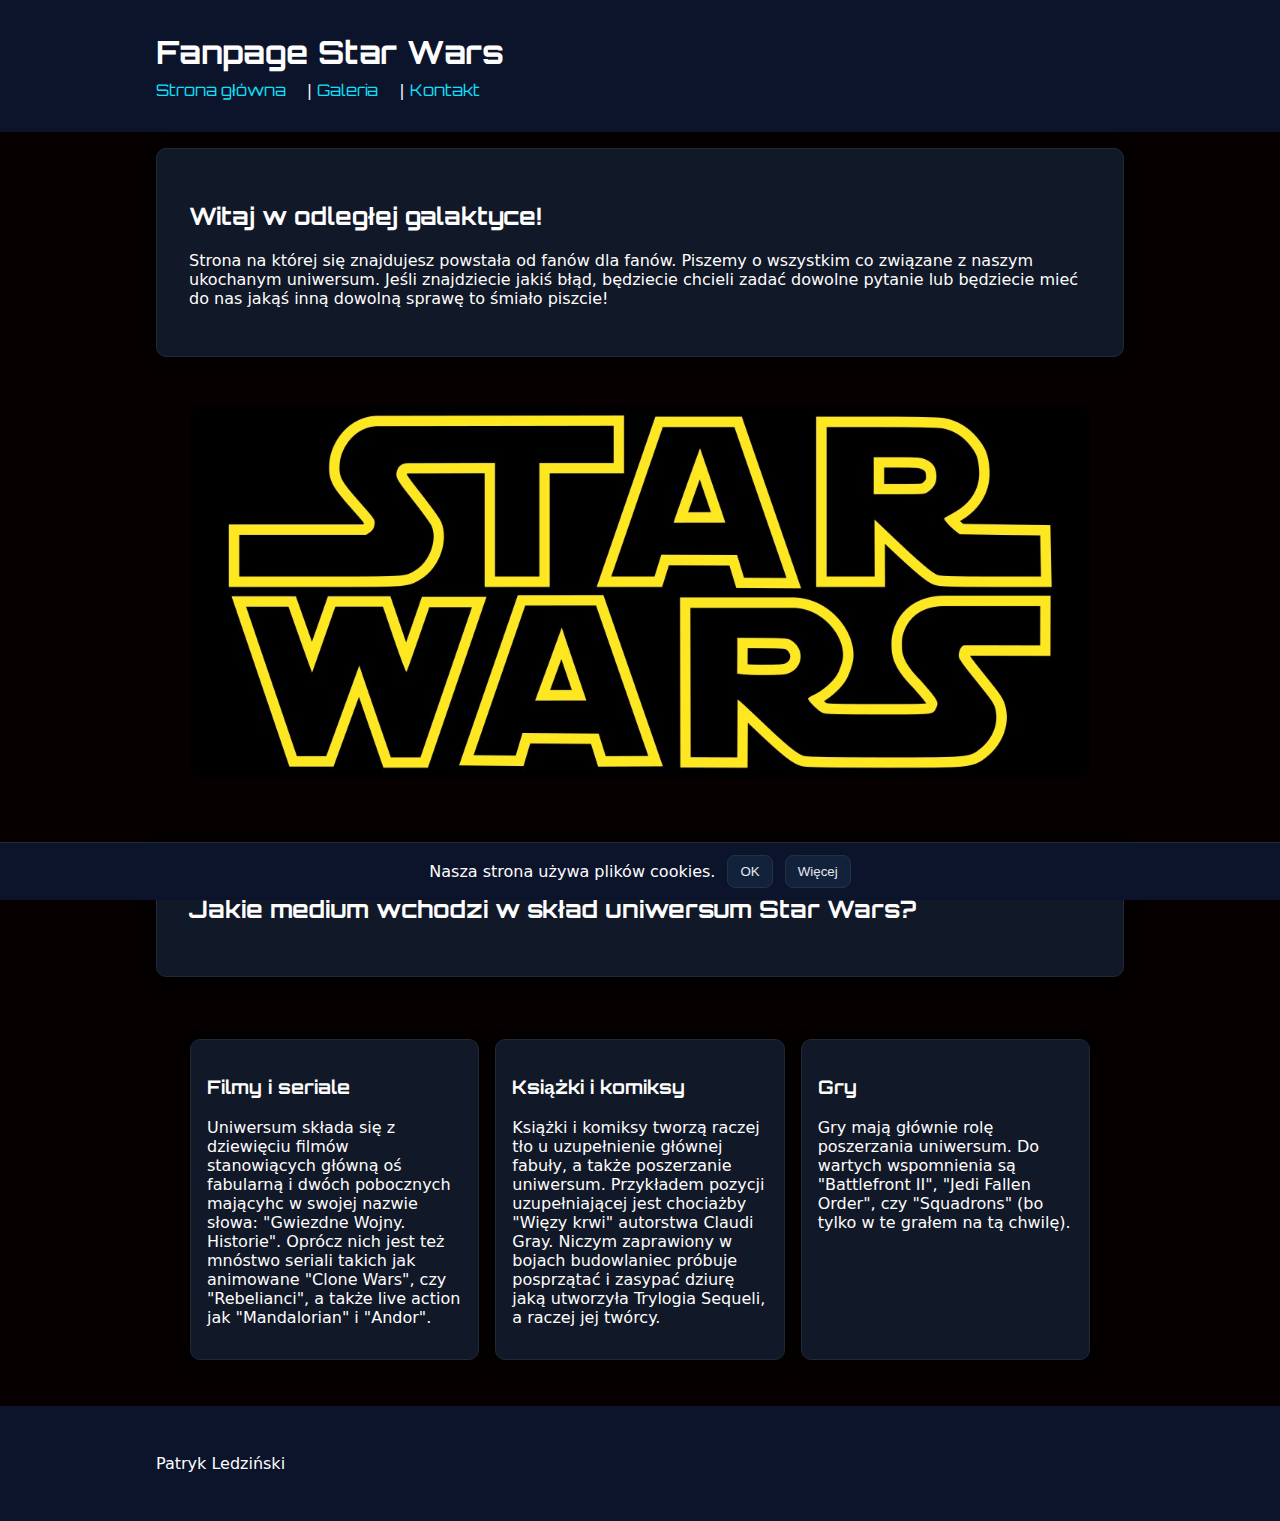
<file: docs/index.html>
<!DOCTYPE html>
<html lang="pl">
  <head>
    <meta charset="UTF-8" />
    <meta name="viewport" content="width=device-width, initial-scale=1.0" />
    <title>Star Wars - strona główna</title>
    <link rel="preconnect" href="https://fonts.googleapis.com" />
    <link rel="preconnect" href="https://fonts.gstatic.com" crossorigin />
    <link
      href="https://fonts.googleapis.com/css2?family=Orbitron:wght@400..900&display=swap"
      rel="stylesheet"
    />
    <link rel="stylesheet" href="styles.css" />
  </head>
  <body>
    <header>
      <div class="container">
        <h1>Fanpage Star Wars</h1>
        <nav>
          <a href="index.html">Strona główna</a> |
          <a href="galeria.html">Galeria</a> |
          <a href="kontakt.html">Kontakt</a>
        </nav>
      </div>
    </header>

    <div class="container">
      <div class="card">
        <main>
          <h2>Witaj w odległej galaktyce!</h2>
          <p>
            Strona na której się znajdujesz powstała od fanów dla fanów. Piszemy
            o wszystkim co związane z naszym ukochanym uniwersum. Jeśli
            znajdziecie jakiś błąd, będziecie chcieli zadać dowolne pytanie lub
            będziecie mieć do nas jakąś inną dowolną sprawę to śmiało piszcie!
          </p>
        </main>
      </div>
    </div>

    <div class="container">
      <section class="img-card">
        <img src="images/star-wars.jpg" alt="Star Wars" />
      </section>
    </div>

    <div class="container">
      <div class="card">
        <main>
          <h2>Jakie medium wchodzi w skład uniwersum Star Wars?</h2>
        </main>
      </div>
    </div>

    <div class="grid-3">
      <div class="card">
        <h3>Filmy i seriale</h3>
        <p>
          Uniwersum składa się z dziewięciu filmów stanowiących główną oś
          fabularną i dwóch pobocznych mającyhc w swojej nazwie słowa: "Gwiezdne
          Wojny. Historie". Oprócz nich jest też mnóstwo seriali takich jak
          animowane "Clone Wars", czy "Rebelianci", a także live action jak
          "Mandalorian" i "Andor".
        </p>
      </div>
      <div class="card">
        <h3>Książki i komiksy</h3>
        <p>
          Książki i komiksy tworzą raczej tło u uzupełnienie głównej fabuły, a
          także poszerzanie uniwersum. Przykładem pozycji uzupełniającej jest
          chociażby "Więzy krwi" autorstwa Claudi Gray. Niczym zaprawiony w
          bojach budowlaniec próbuje posprzątać i zasypać dziurę jaką utworzyła
          Trylogia Sequeli, a raczej jej twórcy.
        </p>
      </div>
      <div class="card">
        <h3>Gry</h3>
        <p>
          Gry mają głównie rolę poszerzania uniwersum. Do wartych wspomnienia są
          "Battlefront II", "Jedi Fallen Order", czy "Squadrons" (bo tylko w te
          grałem na tą chwilę).
        </p>
      </div>
    </div>

    <footer>
      <div class="container">
        <p>Patryk Ledziński</p>
      </div>
    </footer>
    <script src="script.js"></script>
  </body>
</html>
</file>
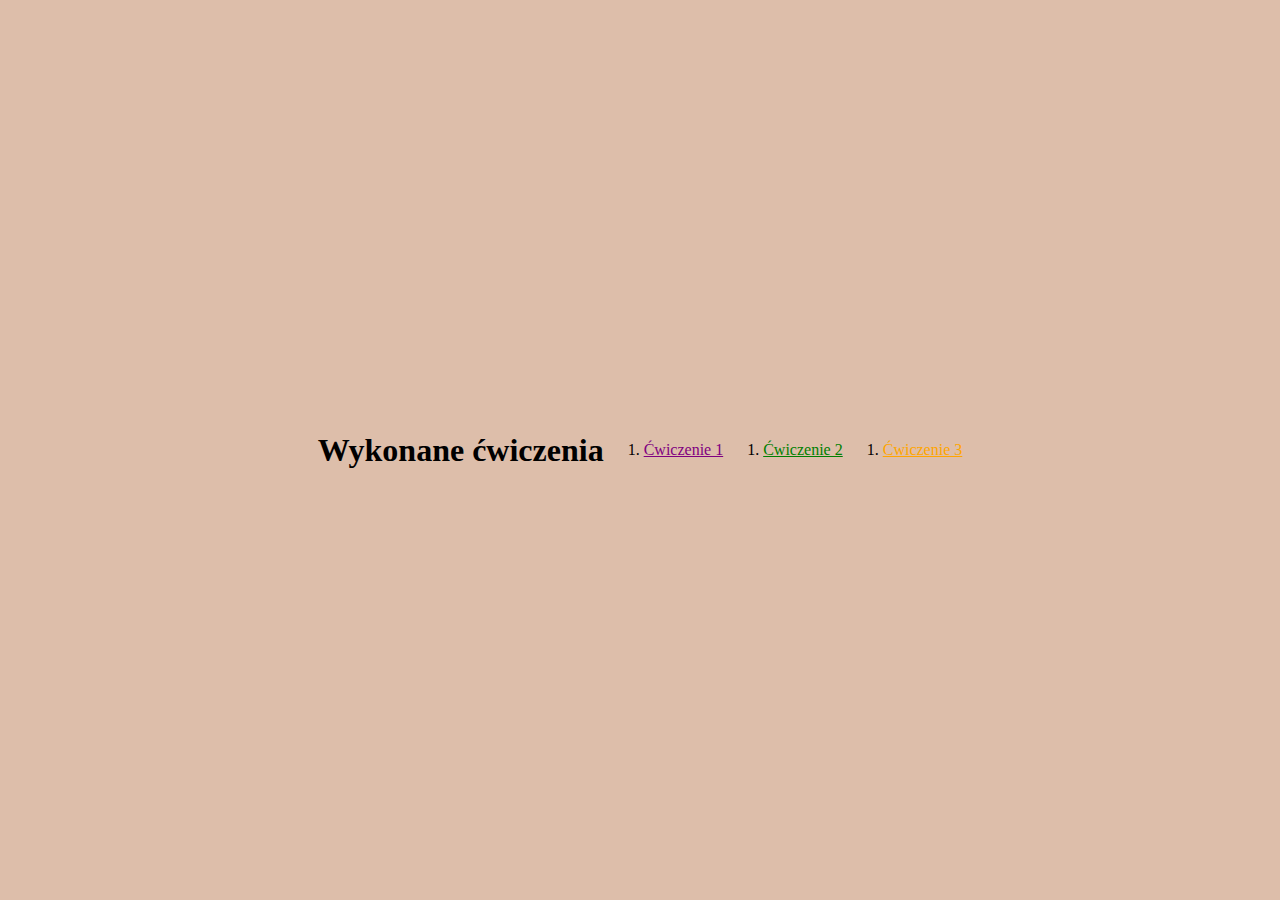
<file: Lab_01/index.html>
<!DOCTYPE html>
<html lang="pl">
  <head>
    <meta charset="UTF-8" />
    <meta name="viewport" content="width=device-width, initial-scale=1.0" />
    <title>Wykonane ćwiczenia</title>
    <link rel="stylesheet" href="./style.css" />
  </head>
  <body>
    <main class="main-container">
      <h1>Wykonane ćwiczenia</h1>
      <ol>
        <li>
          <a href="cwiczenie_01.html" style="color: purple">Ćwiczenie 1</a>
        </li>
      </ol>
      <ol>
        <li>
          <a href="cwiczenie_02.html" style="color: green">Ćwiczenie 2</a>
        </li>
      </ol>
      <ol>
        <li>
          <a href="cwiczenie_03.html" style="color: orange">Ćwiczenie 3</a>
        </li>
      </ol>
    </main>
    <script src="index.js"></script>
  </body>
</html>
</file>
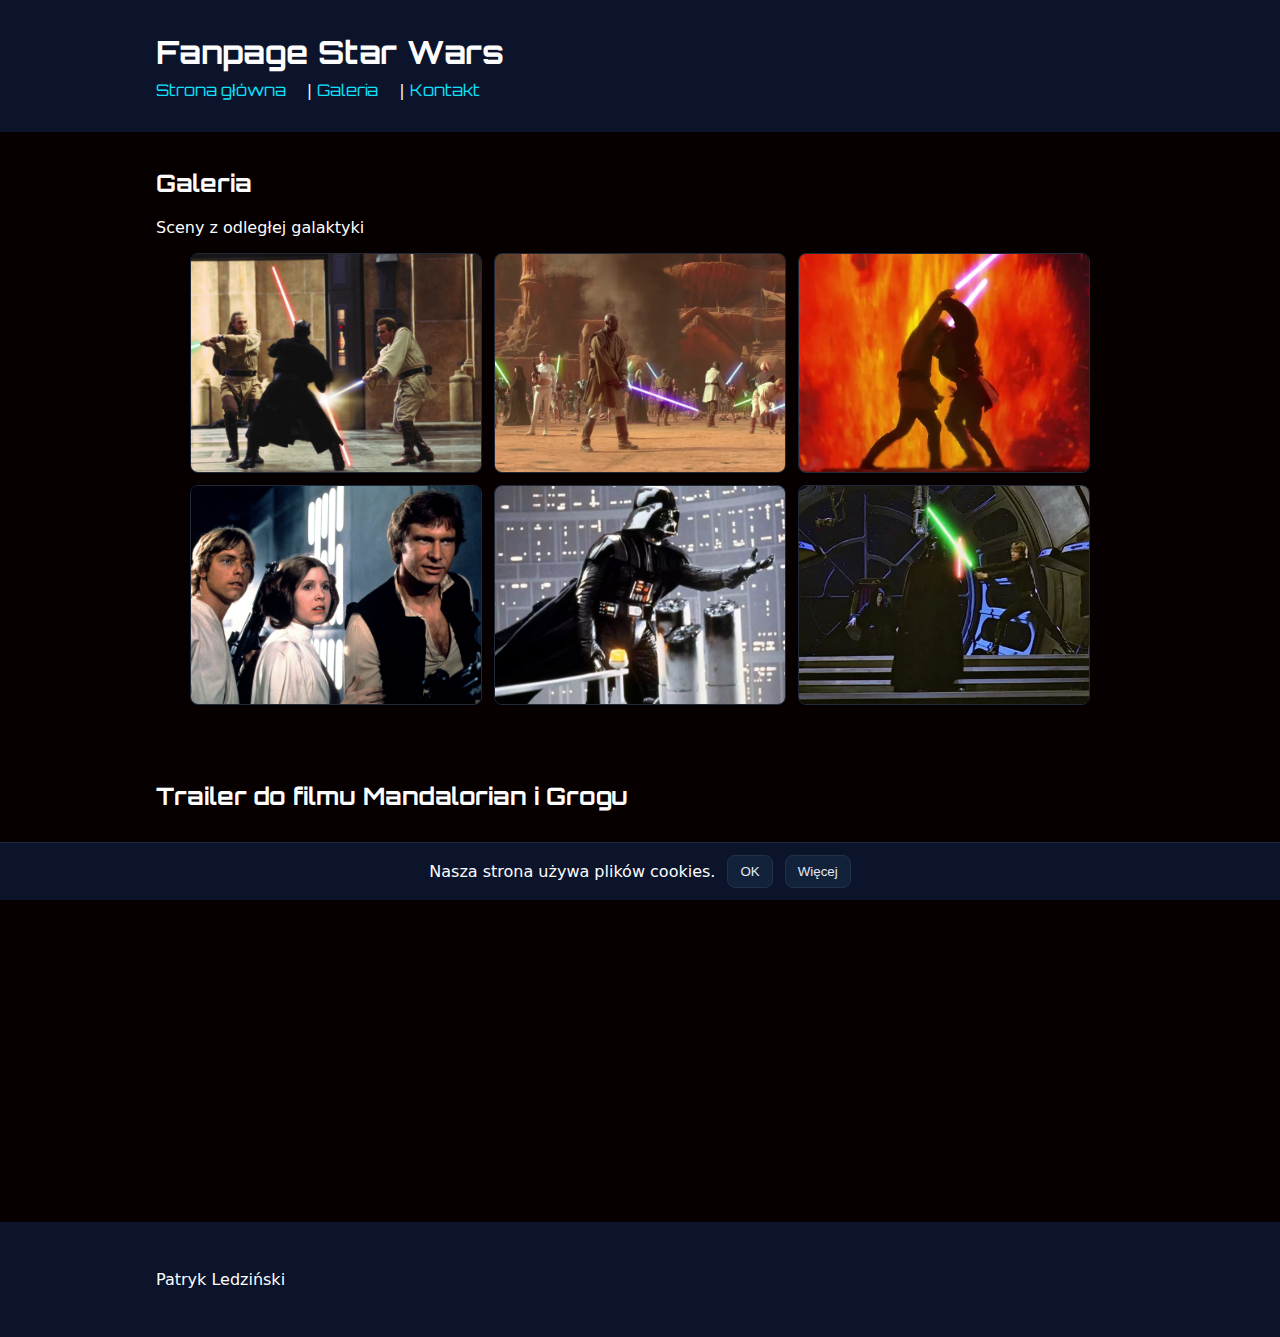
<file: docs/galeria.html>
<!DOCTYPE html>
<html lang="pl">
  <head>
    <meta charset="UTF-8" />
    <meta name="viewport" content="width=device-width, initial-scale=1.0" />
    <title>Star Wars - galeria</title>
    <link rel="preconnect" href="https://fonts.googleapis.com" />
    <link rel="preconnect" href="https://fonts.gstatic.com" crossorigin />
    <link
      href="https://fonts.googleapis.com/css2?family=Orbitron:wght@400..900&display=swap"
      rel="stylesheet"
    />
    <link rel="stylesheet" href="styles.css" />
  </head>
  <body>
    <header>
      <div class="container">
        <h1>Fanpage Star Wars</h1>
        <nav>
          <a href="index.html">Strona główna</a> |
          <a href="galeria.html">Galeria</a> |
          <a href="kontakt.html">Kontakt</a>
        </nav>
      </div>
    </header>

    <main class="container">
      <h2>Galeria</h2>
      <p>Sceny z odległej galaktyki</p>

      <div class="gallery">
        <img src="images/mroczne-widmo.jpg" alt="Mroczne Widmo" />
        <img src="images/atak-klonow.jpg" alt="Atak Klonów" />
        <img src="images/zemsta-sithów.jpg" alt="Zemsta Sithów" />
        <img src="images/nowa-nadzieja.jpg" alt="Nowa nadzieja" />
        <img
          src="images/imperium-kontratakuje.jpg"
          alt="Imperium kontratakuje"
        />
        <img src="images/powrot-jedi.jpg" alt="Powrót Jedi" />
      </div>
    </main>

    <main class="container">
      <h2>Trailer do filmu Mandalorian i Grogu</h2>
    </main>

    <div class="video-wrapper">
      <iframe
        width="560"
        height="315"
        src="https://www.youtube.com/embed/afVMXehjc0k"
        title="YouTube video player"
        frameborder="0"
        allow="accelerometer;
        autoplay; clipboard-write; encrypted-media; gyroscope;
        picture-in-picture; web-share"
        allowfullscreen
      ></iframe>
    </div>

    <footer>
      <div class="container">
        <p>Patryk Ledziński</p>
      </div>
    </footer>
    <script src="script.js"></script>
  </body>
</html>
</file>
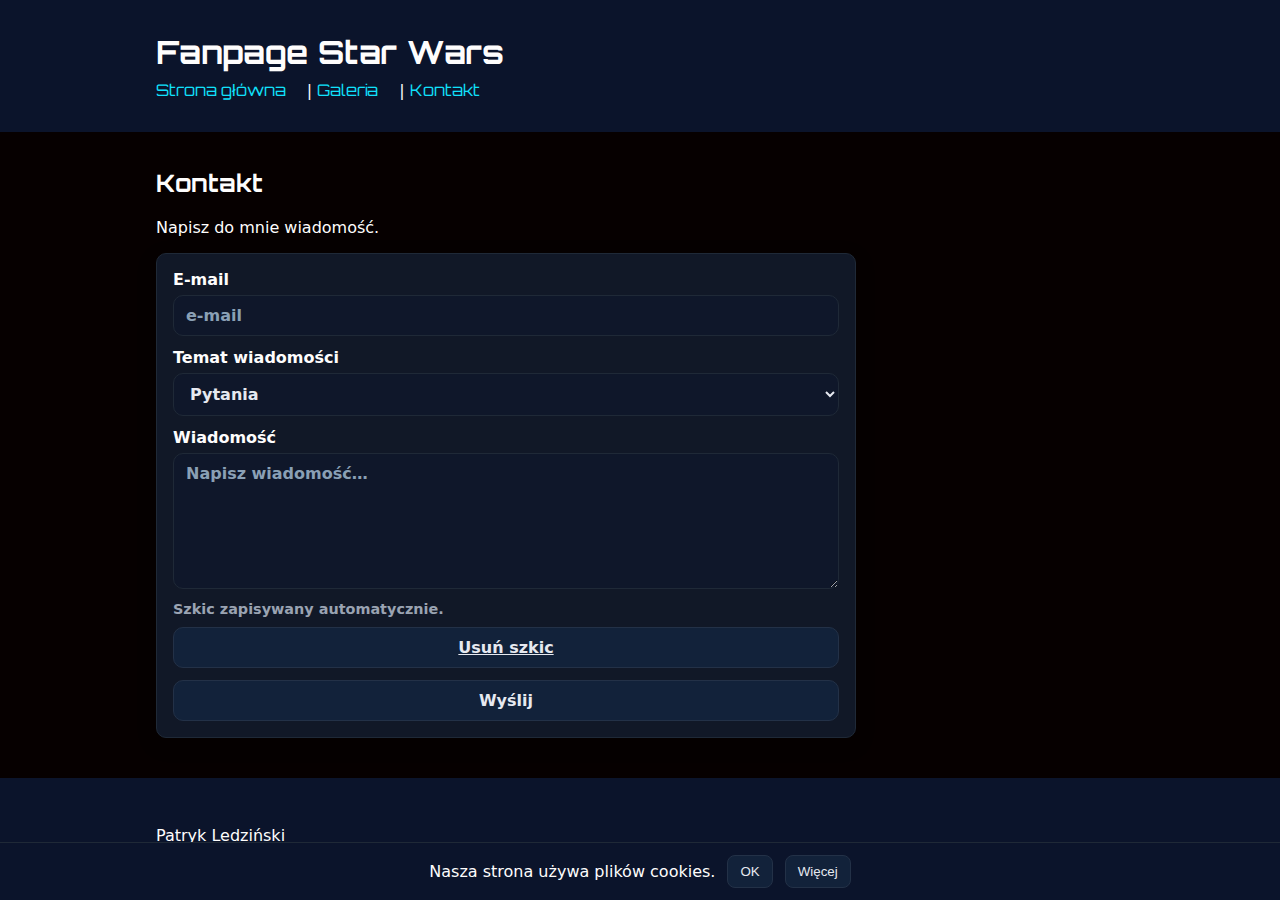
<file: docs/kontakt.html>
<!DOCTYPE html>
<html lang="pl">
  <head>
    <meta charset="UTF-8" />
    <meta name="viewport" content="width=device-width, initial-scale=1.0" />
    <title>Star Wars - kontakt</title>
    <link rel="preconnect" href="https://fonts.googleapis.com" />
    <link rel="preconnect" href="https://fonts.gstatic.com" crossorigin />
    <link
      href="https://fonts.googleapis.com/css2?family=Orbitron:wght@400..900&display=swap"
      rel="stylesheet"
    />
    <link rel="stylesheet" href="styles.css" />
  </head>
  <body>
    <header>
      <div class="container">
        <h1>Fanpage Star Wars</h1>
        <nav>
          <a href="index.html">Strona główna</a> |
          <a href="galeria.html">Galeria</a> |
          <a href="kontakt.html">Kontakt</a>
        </nav>
      </div>
    </header>

    <main class="container">
      <h2>Kontakt</h2>
      <p>Napisz do mnie wiadomość.</p>
      <form id="contact-form" class="card form" action="#" method="get">
        <label>
          E-mail
          <input type="text" name="email" placeholder="e-mail" />
        </label>

        <label>
          Temat wiadomości
          <select name="topic">
            <option>Pytania</option>
            <option>Współpraca</option>
            <option>Uwagi do projektu</option>
            <option>Inne</option>
          </select>
        </label>

        <label>
          Wiadomość
          <textarea
            name="message"
            rows="6"
            placeholder="Napisz wiadomość…"
          ></textarea>
        </label>

        <button type="submit">Wyślij</button>
      </form>
    </main>

    <footer>
      <div class="container">
        <p>Patryk Ledziński</p>
      </div>
    </footer>
    <script src="script.js"></script>
  </body>
</html>
</file>
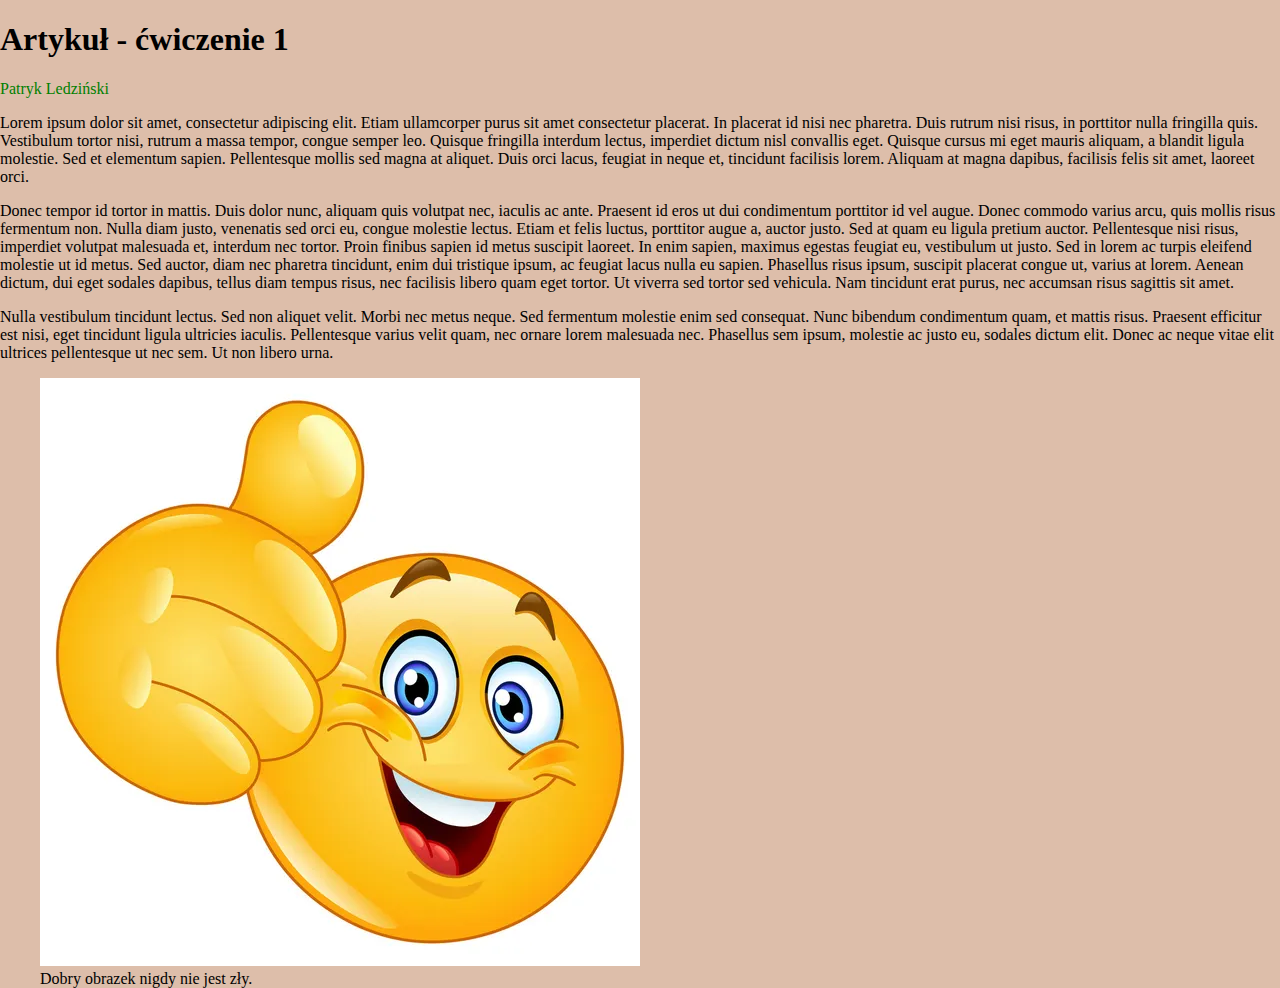
<file: Lab_01/cwiczenie_01.html>
<!DOCTYPE html>
<html lang="pl">
<head>
    <meta charset="UTF-8">
    <meta name="viewport" content="width=device-width, initial-scale=1.0">
    <title>Ćwiczenie 1</title>
    <link rel = "stylesheet" href="style.css">
</head>
<body>
    <main class="container">
        <article class="article">
            <h1>Artykuł - ćwiczenie 1</h1>
            <p class="article-meta">
                <span style="color: green;">Patryk Ledziński</span>
            </p>

            <p>
                Lorem ipsum dolor sit amet, consectetur adipiscing elit. 
                Etiam ullamcorper purus sit amet consectetur placerat. 
                In placerat id nisi nec pharetra. 
                Duis rutrum nisi risus, in porttitor nulla fringilla quis. 
                Vestibulum tortor nisi, rutrum a massa tempor, congue semper leo. 
                Quisque fringilla interdum lectus, imperdiet dictum nisl convallis eget. 
                Quisque cursus mi eget mauris aliquam, a blandit ligula molestie. 
                Sed et elementum sapien. Pellentesque mollis sed magna at aliquet. 
                Duis orci lacus, feugiat in neque et, tincidunt facilisis lorem. 
                Aliquam at magna dapibus, facilisis felis sit amet, laoreet orci.
            </p>

            <p>
                Donec tempor id tortor in mattis. Duis dolor nunc, aliquam quis volutpat nec, iaculis ac ante. 
                Praesent id eros ut dui condimentum porttitor id vel augue. 
                Donec commodo varius arcu, quis mollis risus fermentum non. 
                Nulla diam justo, venenatis sed orci eu, congue molestie lectus. 
                Etiam et felis luctus, porttitor augue a, auctor justo. Sed at quam eu ligula pretium auctor. 
                Pellentesque nisi risus, imperdiet volutpat malesuada et, interdum nec tortor. 
                Proin finibus sapien id metus suscipit laoreet. In enim sapien, maximus egestas feugiat eu, vestibulum ut justo. 
                Sed in lorem ac turpis eleifend molestie ut id metus. 
                Sed auctor, diam nec pharetra tincidunt, enim dui tristique ipsum, ac feugiat lacus nulla eu sapien. 
                Phasellus risus ipsum, suscipit placerat congue ut, varius at lorem. 
                Aenean dictum, dui eget sodales dapibus, tellus diam tempus risus, nec facilisis libero quam eget tortor. 
                Ut viverra sed tortor sed vehicula. 
                Nam tincidunt erat purus, nec accumsan risus sagittis sit amet.

            </p>

            <p>
                Nulla vestibulum tincidunt lectus. Sed non aliquet velit. Morbi nec metus neque. 
                Sed fermentum molestie enim sed consequat. Nunc bibendum condimentum quam, et mattis risus. 
                Praesent efficitur est nisi, eget tincidunt ligula ultricies iaculis. 
                Pellentesque varius velit quam, nec ornare lorem malesuada nec. 
                Phasellus sem ipsum, molestie ac justo eu, sodales dictum elit. 
                Donec ac neque vitae elit ultrices pellentesque ut nec sem. 
                Ut non libero urna.
            </p>

            <figure>
                <img src="obrazek_like.jpg" alt="Obrazek like.">
                <figcaption>Dobry obrazek nigdy nie jest zły.</figcaption>
            </figure>



        </article>




    <script src="index.js"></script>    
</body>
</html>
</file>
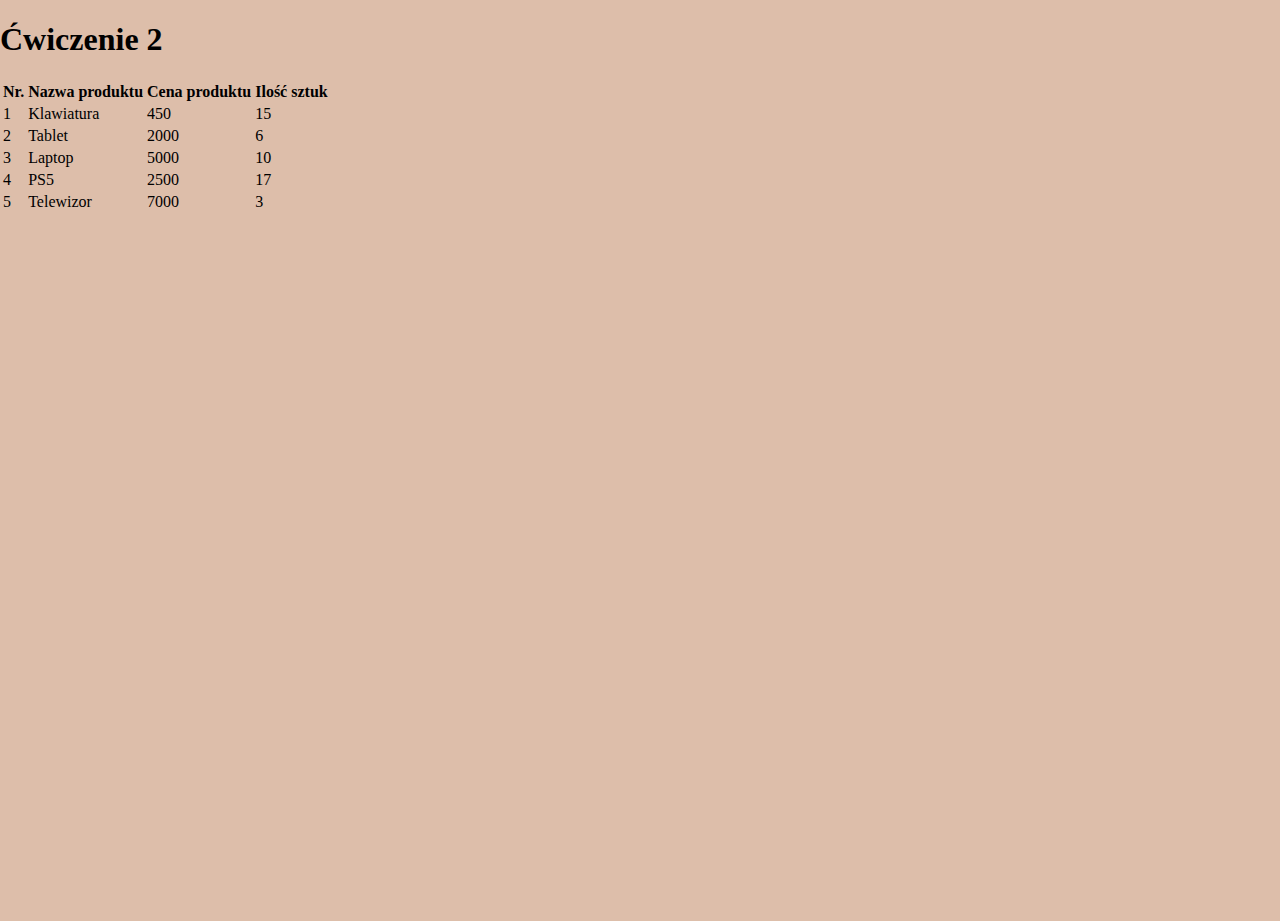
<file: Lab_01/cwiczenie_02.html>
<!DOCTYPE html>
<html lang="en">
  <head>
    <meta charset="UTF-8" />
    <meta name="viewport" content="width=device-width, initial-scale=1.0" />
    <title>Ćwiczenie 2</title>
    <link rel="stylesheet" href="style.css" />
  </head>
  <body>
    <main class="container">
      <h1>Ćwiczenie 2</h1>
      <table>
        <thead>
          <tr>
            <th>Nr.</th>
            <th>Nazwa produktu</th>
            <th>Cena produktu</th>
            <th>Ilość sztuk</th>
          </tr>
        </thead>
        <tbody>
          <tr>
            <td>1</td>
            <td>Klawiatura</td>
            <td>450</td>
            <td>15</td>
          </tr>
          <tr>
            <td>2</td>
            <td>Tablet</td>
            <td>2000</td>
            <td>6</td>
          </tr>
          <tr>
            <td>3</td>
            <td>Laptop</td>
            <td>5000</td>
            <td>10</td>
          </tr>
          <tr>
            <td>4</td>
            <td>PS5</td>
            <td>2500</td>
            <td>17</td>
          </tr>
          <tr>
            <td>5</td>
            <td>Telewizor</td>
            <td>7000</td>
            <td>3</td>
          </tr>
        </tbody>
      </table>
    </main>
  </body>
</html>
</file>
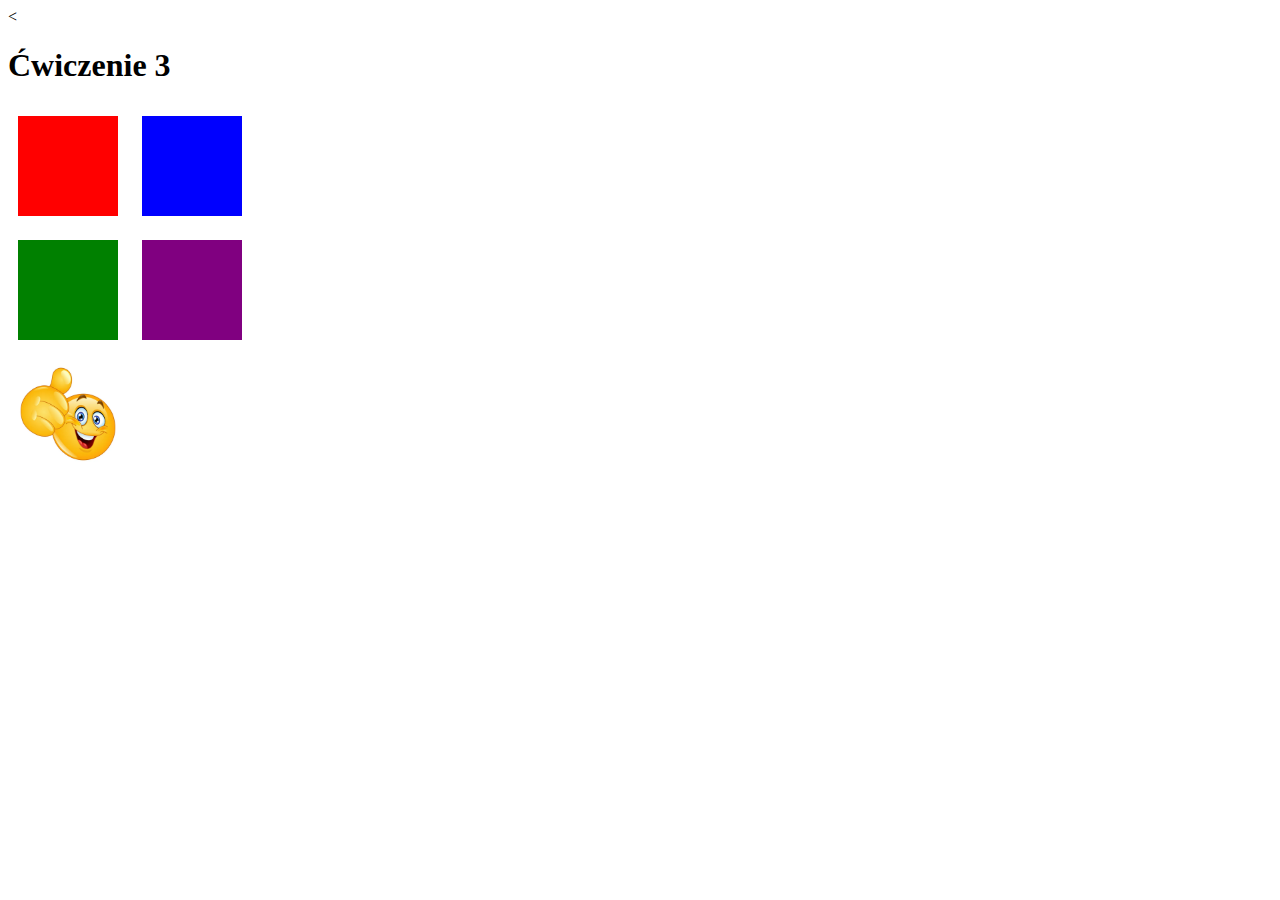
<file: Lab_01/cwiczenie_03.html>
<!DOCTYPE html>
<html lang="en">
  <head>
    <meta charset="UTF-8" />
    <meta name="viewport" content="width=device-width, initial-scale=1.0" />
    <title>Ćwiczenie 3</title>
    <
  </head>
  <body>
    <main class="main-container">
      <h1>Ćwiczenie 3</h1>

      <div
        style="
          width: 100px;
          height: 100px;
          background: red;
          display: inline-block;
          margin: 10px;
        "
      ></div>
      <div
        style="
          width: 100px;
          height: 100px;
          background: blue;
          display: inline-block;
          margin: 10px;
        "
      ></div>

      <br />

      <div
        style="
          width: 100px;
          height: 100px;
          background: green;
          display: inline-block;
          margin: 10px;
        "
      ></div>
      <div
        style="
          width: 100px;
          height: 100px;
          background: purple;
          display: inline-block;
          margin: 10px;
        "
      ></div>

      <br />
      <div
        style="width: 100px; height: 100px; margin: 10px; display: inline-block"
      >
        <img src="obrazek_like.jpg" width="100" height="100" />
      </div>
      <br />
    </main>
  </body>
</html>
</file>
<file: docs/styles.css>
* {
  box-sizing: border-box;
}

body {
  margin: 0;
  font-family: "Poppins", system-ui, -apple-system, Segoe UI, Roboto, Helvetica,
    Arial, sans-serif;
  background: #060000;
  color: #fefdfd;
}

h1,
h2,
h3,
nav a {
  font-family: "Orbitron", sans-serif;
}

a {
  color: #10e2fd;
  text-decoration: none;
}

header,
footer {
  background: #0b142b;
  padding: 16px;
}

main {
  padding: 16px;
}

.container {
  max-width: 1000px;
  margin: 0 auto;
  padding: 16px;
}

.card {
  background: #111827;
  border: 1px solid #1f2937;
  border-radius: 10px;
  padding: 16px;
  margin-bottom: 16px;
  box-shadow: 0 6px 20px rgba(0, 0, 0, 0.2);
  transition: transform 0.15s ease, box-shadow 0.15s ease;
}
.card:hover {
  transform: translateY(-2px);
  box-shadow: 0 12px 28px rgba(0, 0, 0, 0.28);
}

.grid-3 {
  display: grid;
  grid-template-columns: repeat(auto-fit, minmax(260px, 1fr));
  gap: 16px;
  max-width: 900px;
  margin: 30px auto;
}

header h1 {
  margin: 0 0 8px;
}

nav a {
  margin-right: 16px;
}

.gallery {
  display: grid;
  grid-template-columns: repeat(3, 1fr);
  gap: 12px;
  max-width: 900px;
  margin: 16px auto 24px;
}
.gallery img {
  width: 100%;
  height: 220px;
  object-fit: cover;
  border-radius: 8px;
  border: 1px solid #1f2937;
  display: block;
  transition: transform 0.15s ease, box-shadow 0.15s ease;
}
.gallery img:hover {
  transform: translateY(-2px);
  box-shadow: 0 10px 24px #060000;
}

@media (max-width: 900px) {
  .gallery {
    grid-template-columns: repeat(2, 1fr);
  }
}
@media (max-width: 560px) {
  .gallery {
    grid-template-columns: 1fr;
  }
}

.form {
  display: grid;
  gap: 12px;
  max-width: 700px;
  margin: 12px 0 24px;
}

.form label {
  display: grid;
  gap: 6px;
  font-weight: 600;
}

.form input,
.form select,
.form textarea,
.form button {
  font: inherit;
}

.form input,
.form select,
.form textarea {
  padding: 10px 12px;
  border: 1px solid #1f2937;
  background: #0f172a;
  color: #e6e9f0;
  border-radius: 10px;
}

.form input::placeholder,
.form textarea::placeholder {
  color: #8aa0b5;
}

.form button {
  cursor: pointer;
  padding: 10px 16px;
  border-radius: 10px;
  border: 1px solid #233147;
  background: #12223a;
  color: #e6e9f0;
  font-weight: 700;
}

.form button:hover {
  background: #162a48;
}

@media (max-width: 768px) {
  nav a {
    display: inline-block;
    margin-bottom: 8px;
  }

  .grid-3 {
    grid-template-columns: 1fr;
  }

  .gallery {
    grid-template-columns: repeat(2, 1fr);
  }
}
@media (max-width: 480px) {
  .gallery {
    grid-template-columns: 1fr;
  }
}

@media (max-width: 900px) {
  .container {
    padding: 0 12px;
  }
}

@media (max-width: 600px) {
  header {
    text-align: center;
  }

  nav a {
    display: inline-block;
    margin: 6px;
  }

  .grid-3 {
    grid-template-columns: 1fr;
  }
}

.video-wrapper {
  display: flex;
  justify-content: center;
  margin: 30px 0;
}

iframe {
  max-width: 100%;
  border-radius: 10px;
}

body {
  opacity: 0;
  transition: opacity 0.3s ease;
}

body.page-loaded {
  opacity: 1;
}

.cookie-bar {
  position: fixed;
  left: 0;
  right: 0;
  bottom: 0;
  display: none;
  gap: 12px;
  flex-wrap: wrap;
  justify-content: center;
  align-items: center;
  padding: 12px 16px;
  background: #0b142b;
  color: #fefdfd;
  border-top: 1px solid #1f2937;
  z-index: 9999;
}
.cookie-bar.show {
  display: flex;
}
.cookie-bar button {
  padding: 8px 12px;
  border-radius: 8px;
  border: 1px solid #233147;
  background: #12223a;
  color: #e6e9f0;
  cursor: pointer;
}
.cookie-bar button:hover {
  background: #162a48;
}
.cookie-bar a {
  color: #10e2fd;
  text-decoration: underline;
}

.form-error {
  color: #fa0404;
  font-size: 0.9rem;
  margin-top: 4px;
}

.form-hint {
  color: #9aa3b2;
  font-size: 0.9rem;
  margin-top: 6px;
}

.btn-link {
  margin-top: 4px;
  background: none;
  border: none;
  color: #10e2fd;
  text-decoration: underline;
  cursor: pointer;
  padding: 0;
}
.btn-link:hover {
  opacity: 0.85;
}

.img-card {
  max-width: 900px;
  margin: 0 auto 32px;
}
.img-card img {
  width: 100%;
  object-fit: cover;
  border-radius: 12px;
  display: block;
}
</file>
<file: Lab_01/style.css>
html {
      background-color: #DDBEAA;
      height: 100vh;
}

body {
      height: 100vh;
      margin: 0;
}

.main-container {
      height: 100%;
      display: flex;
      align-items: center;
      justify-content: center;
}
</file>
